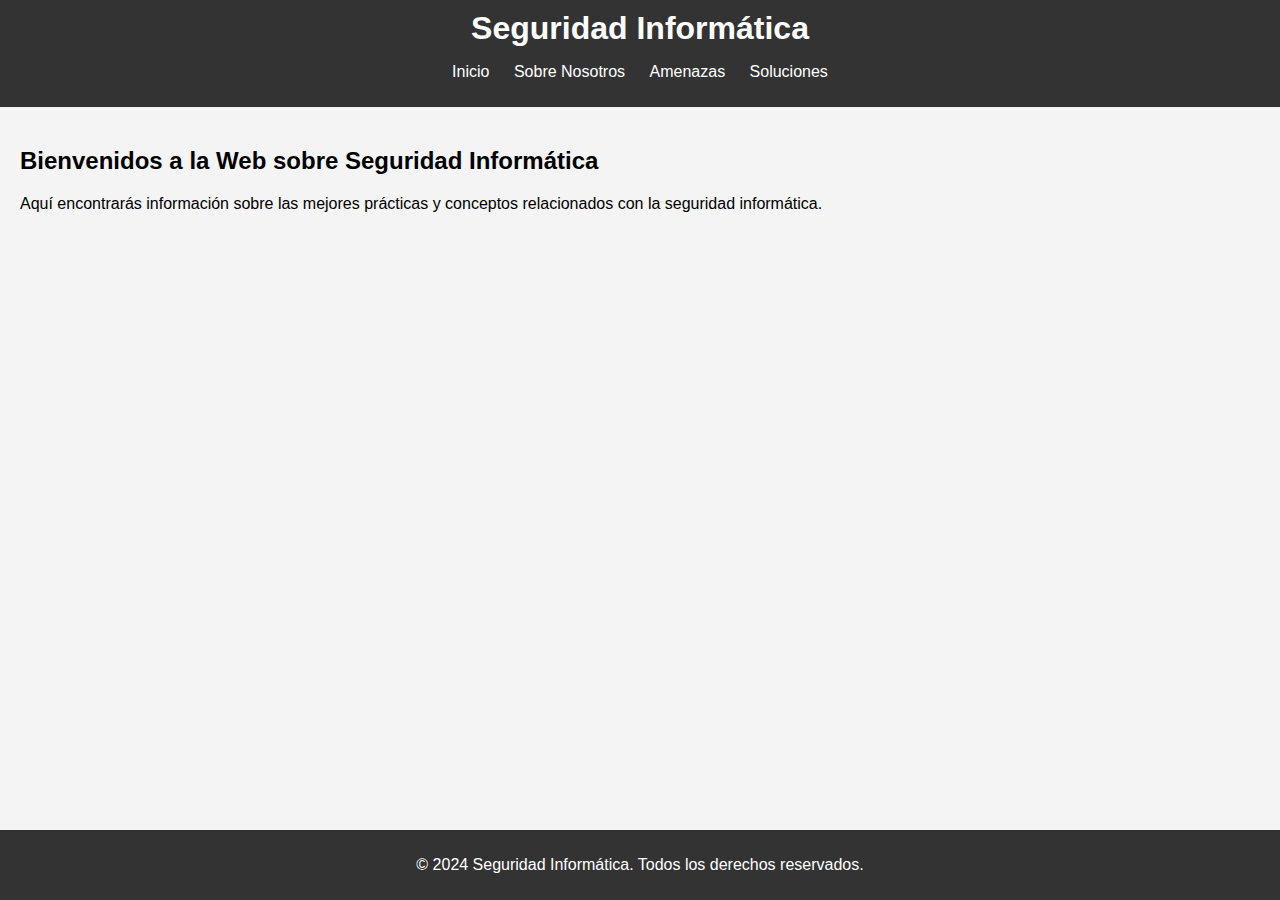
<file: index.html>
<!DOCTYPE html>
<html lang="es">
<head>
    <meta charset="UTF-8">
    <meta name="viewport" content="width=device-width, initial-scale=1.0">
    <title>Seguridad Informática</title>
    <link rel="stylesheet" href="css/style.css">
</head>
<body>
    <header>
        <h1>Seguridad Informática</h1>
        <nav>
            <ul>
                <li><a href="index.html">Inicio</a></li>
                <li><a href="pages/about.html">Sobre Nosotros</a></li>
                <li><a href="pages/threats.html">Amenazas</a></li>
                <li><a href="pages/solutions.html">Soluciones</a></li>
            </ul>
        </nav>
    </header>
    <main>
        <section>
            <h2>Bienvenidos a la Web sobre Seguridad Informática</h2>
            <p>Aquí encontrarás información sobre las mejores prácticas y conceptos relacionados con la seguridad informática.</p>
        </section>
    </main>
    <footer>
        <p>&copy; 2024 Seguridad Informática. Todos los derechos reservados.</p>
    </footer>
</body>
<script src="js/script.js"></script>
</html>
</file>
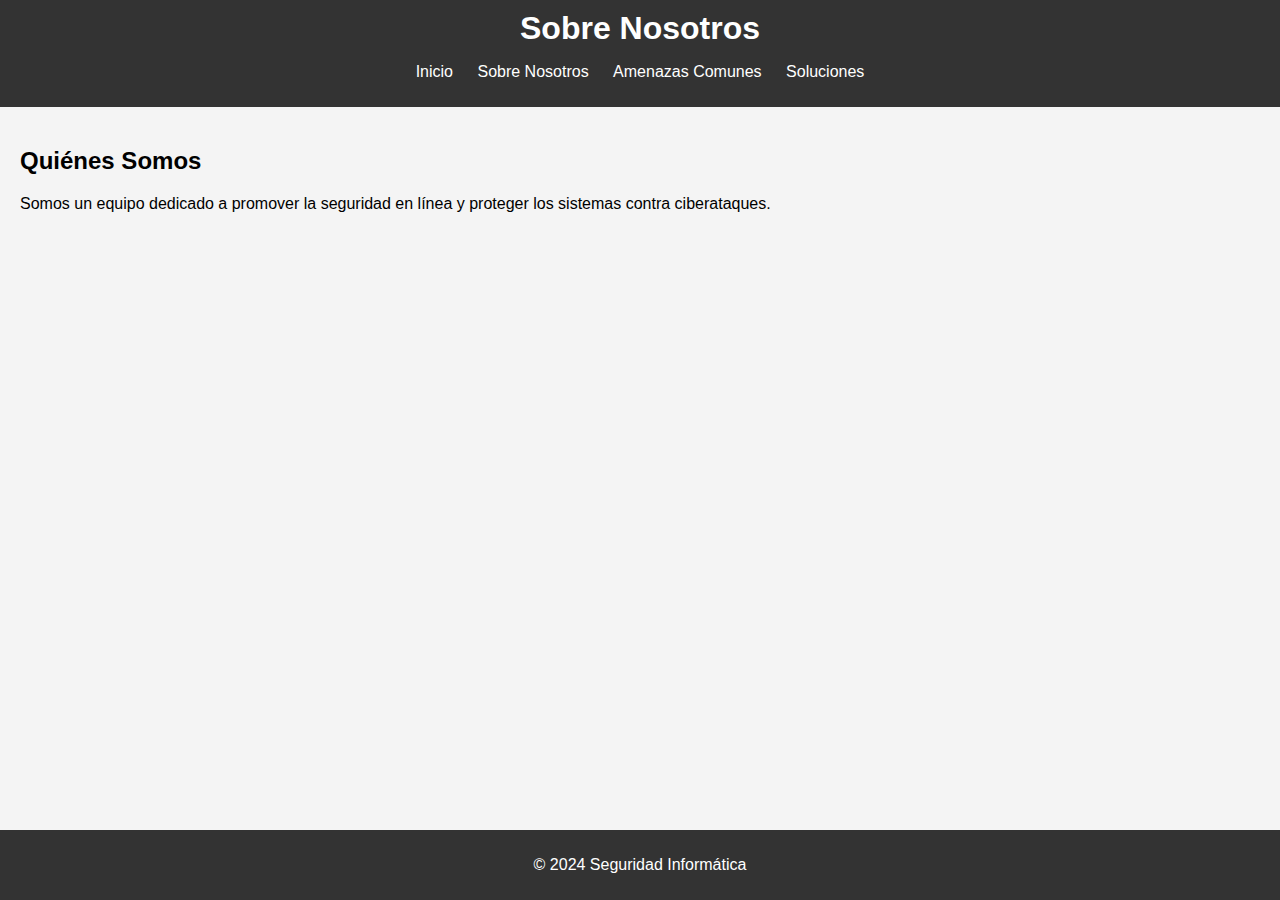
<file: pages/bout.html>
<!DOCTYPE html>
<html lang="es">
<head>
    <meta charset="UTF-8">
    <meta name="viewport" content="width=device-width, initial-scale=1.0">
    <title>Sobre Nosotros</title>
    <link rel="stylesheet" href="../css/style.css">
</head>
<body>
    <header>
        <h1>Sobre Nosotros</h1>
        <nav>
            <ul>
                <li><a href="../index.html">Inicio</a></li>
                <li><a href="about.html">Sobre Nosotros</a></li>
                <li><a href="threats.html">Amenazas Comunes</a></li>
                <li><a href="solutions.html">Soluciones</a></li>
            </ul>
        </nav>
    </header>
    <main>
        <section>
            <h2>Quiénes Somos</h2>
            <p>Somos un equipo dedicado a promover la seguridad en línea y proteger los sistemas contra ciberataques.</p>
        </section>
    </main>
    <footer>
        <p>&copy; 2024 Seguridad Informática</p>
    </footer>
</body>
</html>
</file>
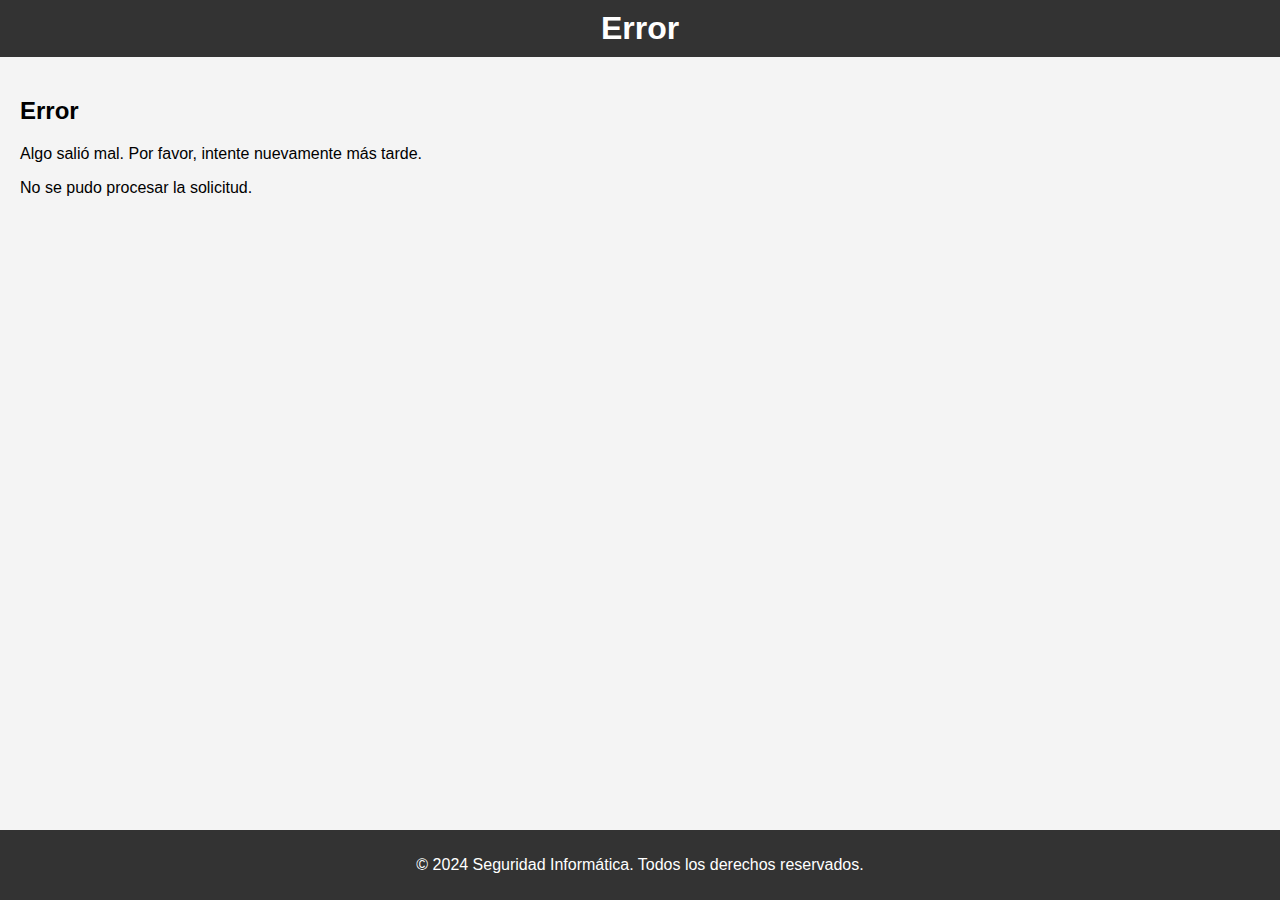
<file: pages/error-static.html>
<!DOCTYPE html>
<html lang="es">
<head>
    <meta charset="UTF-8">
    <meta name="viewport" content="width=device-width, initial-scale=1.0">
    <title>Error - Seguridad Informática</title>
    <link rel="stylesheet" href="../css/style.css">
</head>
<body>
    <header>
        <h1>Error</h1>
    </header>
    <main>
        <section>
            <h2>Error</h2>
            <p>Algo salió mal. Por favor, intente nuevamente más tarde.</p>
            <p>No se pudo procesar la solicitud.</p>
        </section>
    </main>
    <footer>
        <p>&copy; 2024 Seguridad Informática. Todos los derechos reservados.</p>
    </footer>
</body>
</html>
</file>
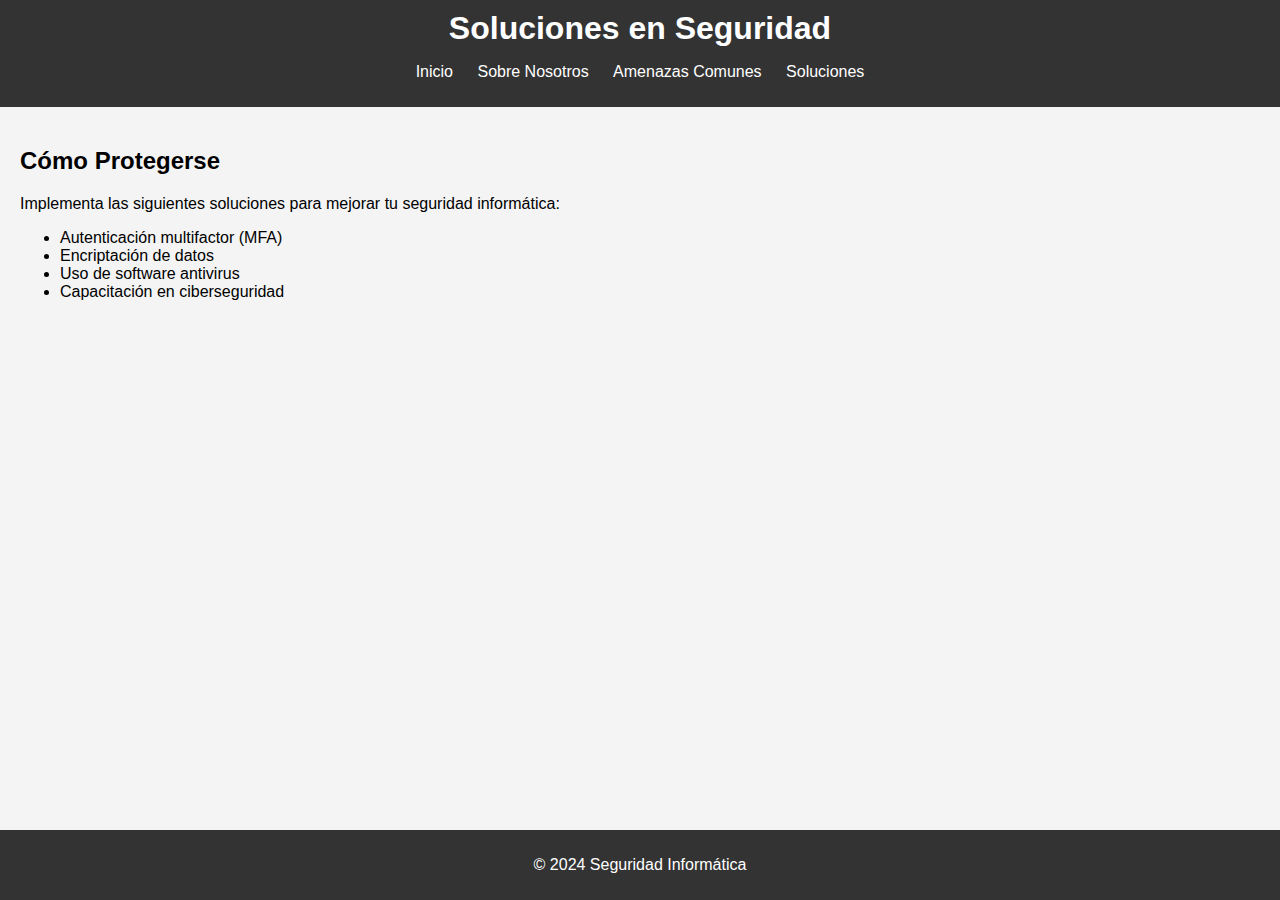
<file: pages/solutions.html>
<!DOCTYPE html>
<html lang="es">
<head>
    <meta charset="UTF-8">
    <meta name="viewport" content="width=device-width, initial-scale=1.0">
    <title>Soluciones</title>
    <link rel="stylesheet" href="../css/style.css">
</head>
<body>
    <header>
        <h1>Soluciones en Seguridad</h1>
        <nav>
            <ul>
                <li><a href="../index.html">Inicio</a></li>
                <li><a href="about.html">Sobre Nosotros</a></li>
                <li><a href="threats.html">Amenazas Comunes</a></li>
                <li><a href="solutions.html">Soluciones</a></li>
            </ul>
        </nav>
    </header>
    <main>
        <section>
            <h2>Cómo Protegerse</h2>
            <p>Implementa las siguientes soluciones para mejorar tu seguridad informática:</p>
            <ul>
                <li>Autenticación multifactor (MFA)</li>
                <li>Encriptación de datos</li>
                <li>Uso de software antivirus</li>
                <li>Capacitación en ciberseguridad</li>
            </ul>
        </section>
    </main>
    <footer>
        <p>&copy; 2024 Seguridad Informática</p>
    </footer>
</body>
</html>
</file>
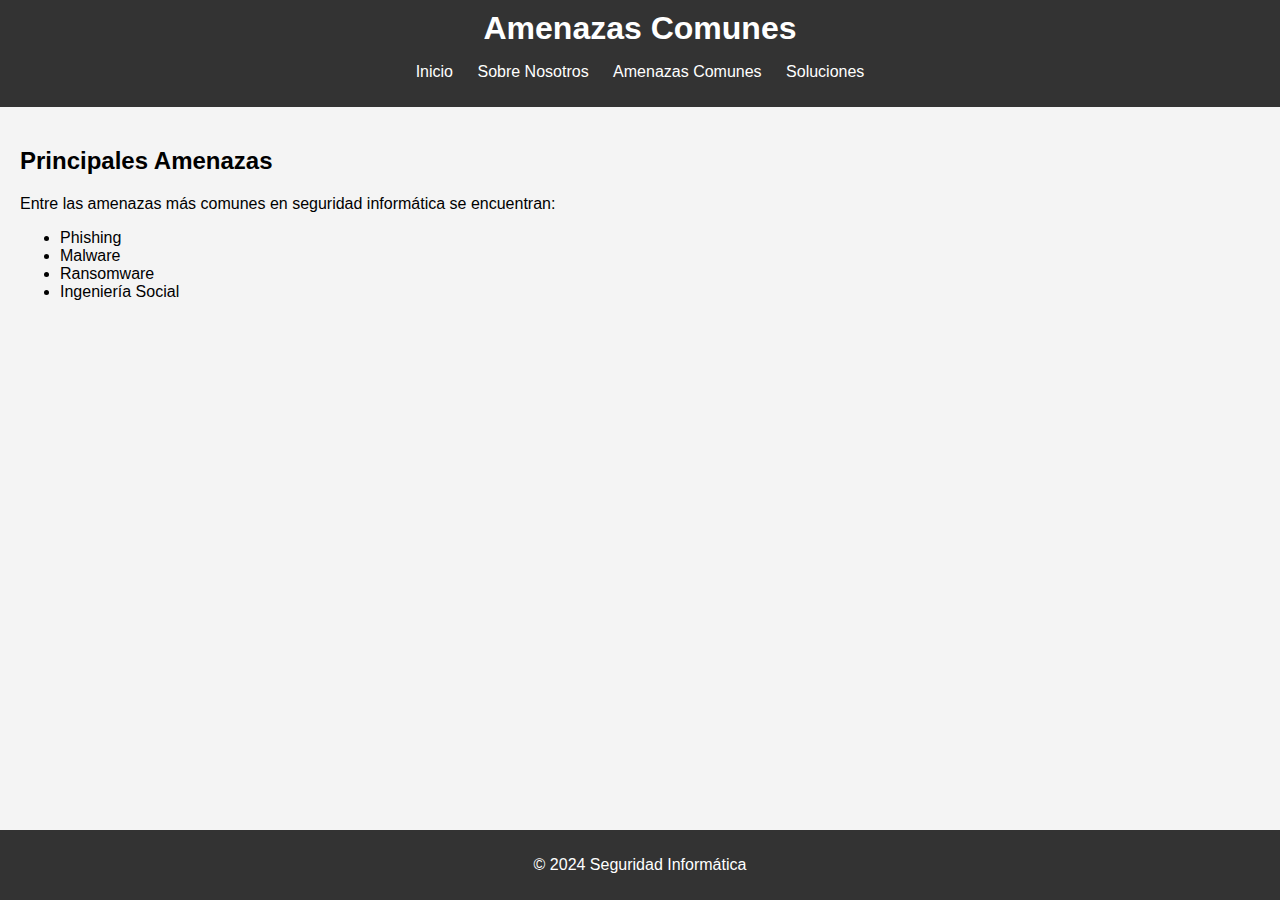
<file: pages/threats.html>
<!DOCTYPE html>
<html lang="es">
<head>
    <meta charset="UTF-8">
    <meta name="viewport" content="width=device-width, initial-scale=1.0">
    <title>Amenazas Comunes</title>
    <link rel="stylesheet" href="../css/style.css">
</head>
<body>
    <header>
        <h1>Amenazas Comunes</h1>
        <nav>
            <ul>
                <li><a href="../index.html">Inicio</a></li>
                <li><a href="about.html">Sobre Nosotros</a></li>
                <li><a href="threats.html">Amenazas Comunes</a></li>
                <li><a href="solutions.html">Soluciones</a></li>
            </ul>
        </nav>
    </header>
    <main>
        <section>
            <h2>Principales Amenazas</h2>
            <p>Entre las amenazas más comunes en seguridad informática se encuentran:</p>
            <ul>
                <li>Phishing</li>
                <li>Malware</li>
                <li>Ransomware</li>
                <li>Ingeniería Social</li>
            </ul>
        </section>
    </main>
    <footer>
        <p>&copy; 2024 Seguridad Informática</p>
    </footer>
</body>
</html>
</file>
<file: css/style.css>
body {
    font-family: Arial, sans-serif;
    margin: 0;
    padding: 0;
    background-color: #f4f4f4;
}

header {
    background-color: #333;
    color: #fff;
    padding: 10px 0;
    text-align: center;
}

header h1 {
    margin: 0;
}

nav ul {
    list-style: none;
    padding: 0;
}

nav ul li {
    display: inline;
    margin: 0 10px;
}

nav ul li a {
    color: #fff;
    text-decoration: none;
}

main {
    padding: 20px;
}

footer {
    background-color: #333;
    color: #fff;
    text-align: center;
    padding: 10px 0;
    position: absolute;
    bottom: 0;
    width: 100%;
}
</file>
